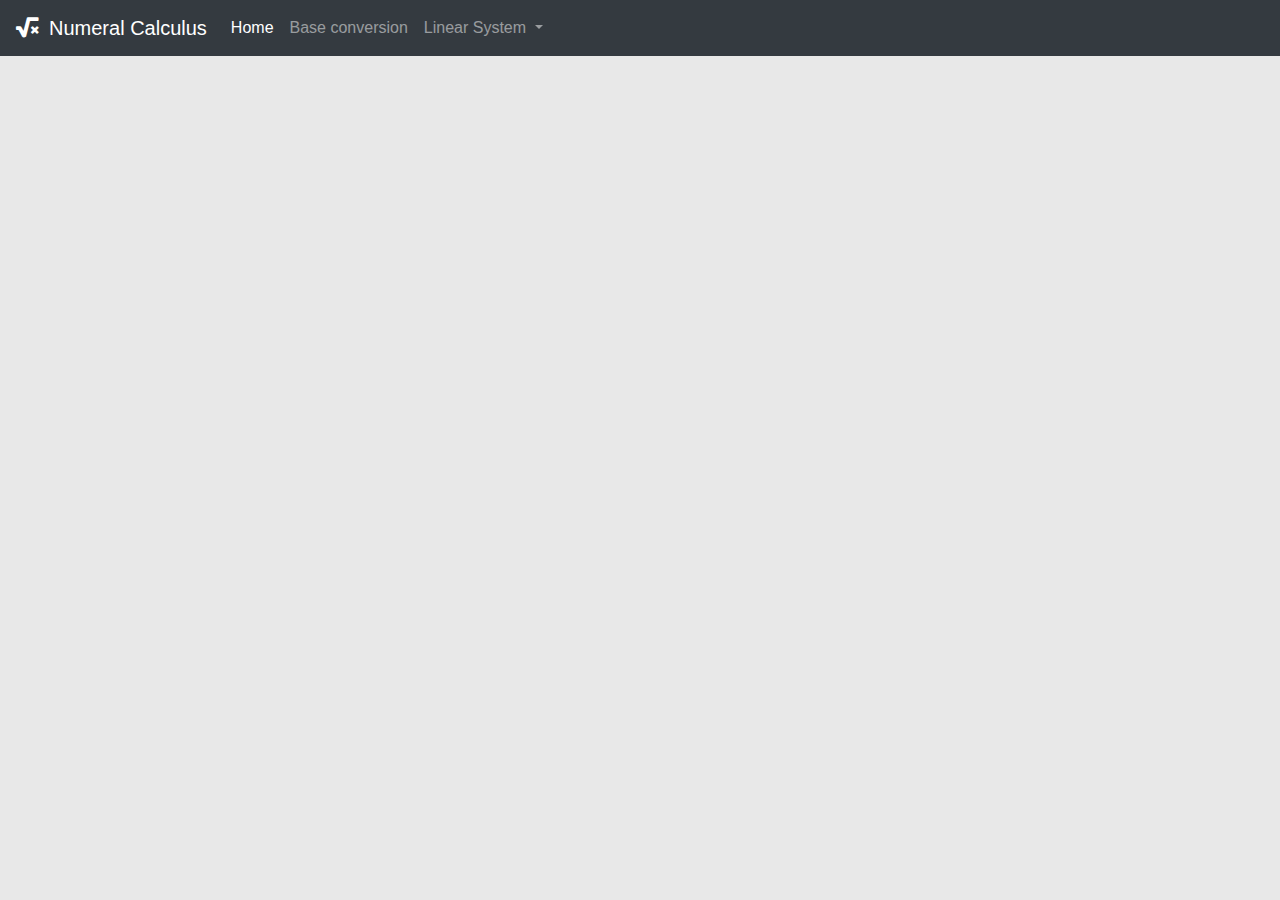
<file: index.html>
<!doctype html>
<html lang="en">

<head>
    <!-- Required meta tags -->
    <meta charset="utf-8">
    <meta name="viewport" content="width=device-width, initial-scale=1, shrink-to-fit=no">

    <!-- Bootstrap CSS -->
    <link rel="stylesheet" href="https://stackpath.bootstrapcdn.com/bootstrap/4.3.1/css/bootstrap.min.css" integrity="sha384-ggOyR0iXCbMQv3Xipma34MD+dH/1fQ784/j6cY/iJTQUOhcWr7x9JvoRxT2MZw1T" crossorigin="anonymous">

    <link href="https://cdnjs.cloudflare.com/ajax/libs/font-awesome/5.11.2/css/all.min.css" rel="stylesheet">
    <link rel="stylesheet" type="text/css" href="css/app.css">

    <title>Numeral Calculus - Home</title>
</head>

<body>
	<!--Navigation bar-->
<div id="nav-placeholder">

</div>


<!-- Optional JavaScript -->
<!-- jQuery first, then Popper.js, then Bootstrap JS -->
<script src="js/jquery-3.4.1.min.js"></script>
<script src="https://cdnjs.cloudflare.com/ajax/libs/popper.js/1.14.7/umd/popper.min.js" integrity="sha384-UO2eT0CpHqdSJQ6hJty5KVphtPhzWj9WO1clHTMGa3JDZwrnQq4sF86dIHNDz0W1" crossorigin="anonymous"></script>
<script src="https://stackpath.bootstrapcdn.com/bootstrap/4.3.1/js/bootstrap.min.js" integrity="sha384-JjSmVgyd0p3pXB1rRibZUAYoIIy6OrQ6VrjIEaFf/nJGzIxFDsf4x0xIM+B07jRM" crossorigin="anonymous"></script>
 <script src="js/Fraction.js"></script>
<script>
$(function(){
  $("#nav-placeholder").load("navbar.html", function(){
    $("#navItem-Home").addClass("active");
  });
});
</script>
</body>

</html>
</file>
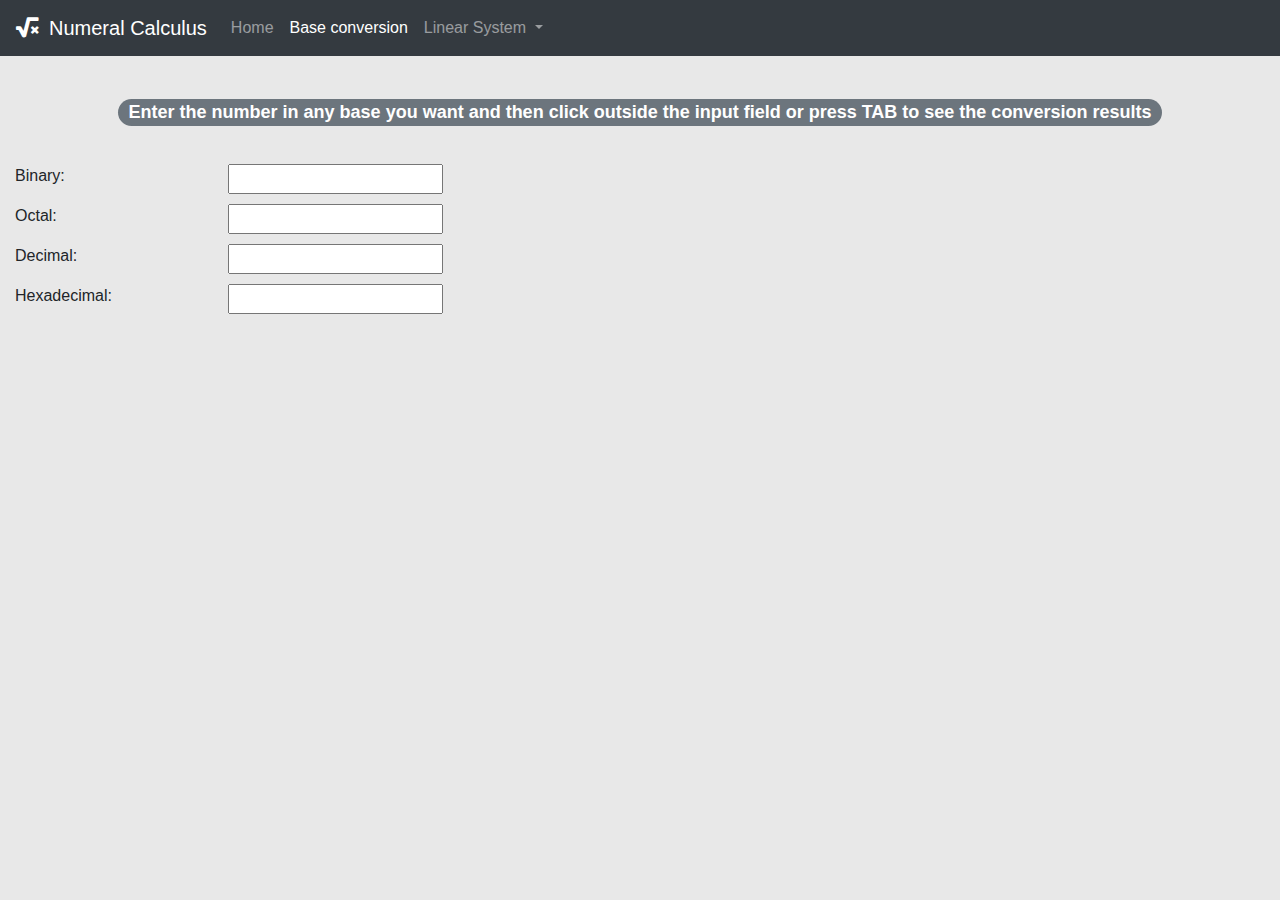
<file: base-conversion.html>
<!DOCTYPE html>
<html>
<head>
	<!-- Required meta tags -->
    <meta charset="utf-8">
    <meta name="viewport" content="width=device-width, initial-scale=1, shrink-to-fit=no">

    <!-- Bootstrap CSS -->
    <link rel="stylesheet" href="https://stackpath.bootstrapcdn.com/bootstrap/4.3.1/css/bootstrap.min.css" integrity="sha384-ggOyR0iXCbMQv3Xipma34MD+dH/1fQ784/j6cY/iJTQUOhcWr7x9JvoRxT2MZw1T" crossorigin="anonymous">

    <link href="https://cdnjs.cloudflare.com/ajax/libs/font-awesome/5.11.2/css/all.min.css" rel="stylesheet">
    <link rel="stylesheet" type="text/css" href="css/app.css">

    <title>Numeral Calculus - Base conversion</title>
</head>
<body>
	<!--Navigation bar-->
<div id="nav-placeholder">
</div>
<div class="container-fluid container-specs">
    <div>
        <h4 style="padding-bottom: 30px;" class="text-center"><span class="badge badge-secondary badge-pill">Enter the number in any base you want and then click outside the input field or press TAB to see the conversion results</span></h4>
    </div>
    <div id="error-message" class="alert alert-danger" role="alert" style="display: none;">
      <i class="fas fa-exclamation-circle">&nbsp;&nbsp;&nbsp;One or more inputs are invalid!</i>
    </div>
    <div class="numeric-base-inputs">
        <div class="row" style="margin-bottom: 10px;">
            <div class="col-2">
                Binary:
            </div>
            <div class="col-2">
                <input type="text" name="binary" id="binary-input-field">
            </div>
        </div>
        <div class="row" style="margin-bottom: 10px;">
            <div class="col-2">
                Octal:
            </div>
            <div class="col-2">
                <input type="text" name="octal" id="octal-input-field">
            </div>
        </div>
        <div class="row" style="margin-bottom: 10px;">
            <div class="col-2">
                Decimal:
            </div>
            <div class="col-2">
                <input type="text" name="decimal" id="decimal-input-field">
            </div>
        </div>
        <div class="row" style="margin-bottom: 10px;">
            <div class="col-2">
                Hexadecimal:
            </div>
            <div class="col-2">
                <input type="text" name="hexa" id="hexa-input-field">
            </div>
        </div>
    </div>
</div>
<!-- Optional JavaScript -->
<!-- jQuery first, then Popper.js, then Bootstrap JS -->
<script src="js/jquery-3.4.1.min.js"></script>
<script src="https://cdnjs.cloudflare.com/ajax/libs/popper.js/1.14.7/umd/popper.min.js" integrity="sha384-UO2eT0CpHqdSJQ6hJty5KVphtPhzWj9WO1clHTMGa3JDZwrnQq4sF86dIHNDz0W1" crossorigin="anonymous"></script>
<script src="https://stackpath.bootstrapcdn.com/bootstrap/4.3.1/js/bootstrap.min.js" integrity="sha384-JjSmVgyd0p3pXB1rRibZUAYoIIy6OrQ6VrjIEaFf/nJGzIxFDsf4x0xIM+B07jRM" crossorigin="anonymous"></script>
<script type="text/javascript" src="js/NumericBasePage.js"></script>
<script>
$(function(){
  $("#nav-placeholder").load("navbar.html", function(){
    $("#navItem-BaseConversion").addClass("active");
  });
});
</script>
<!--end of Navigation bar-->

</body>
</html>
</file>
<file: css/app.css>
.jumbotron{
    height: 100vh;
}

.numeric-base-label{
	padding-right: 50px;
}

.container-specs{
	padding-top: 40px;
}

.numeric-base-inputs{
	align-items: center;
	flex-direction: column;
	justify-content: center;
}

.padding-top-15{
	padding-top: 15px;
}

body{
	background-color: #E8E8E8;
}
</file>
